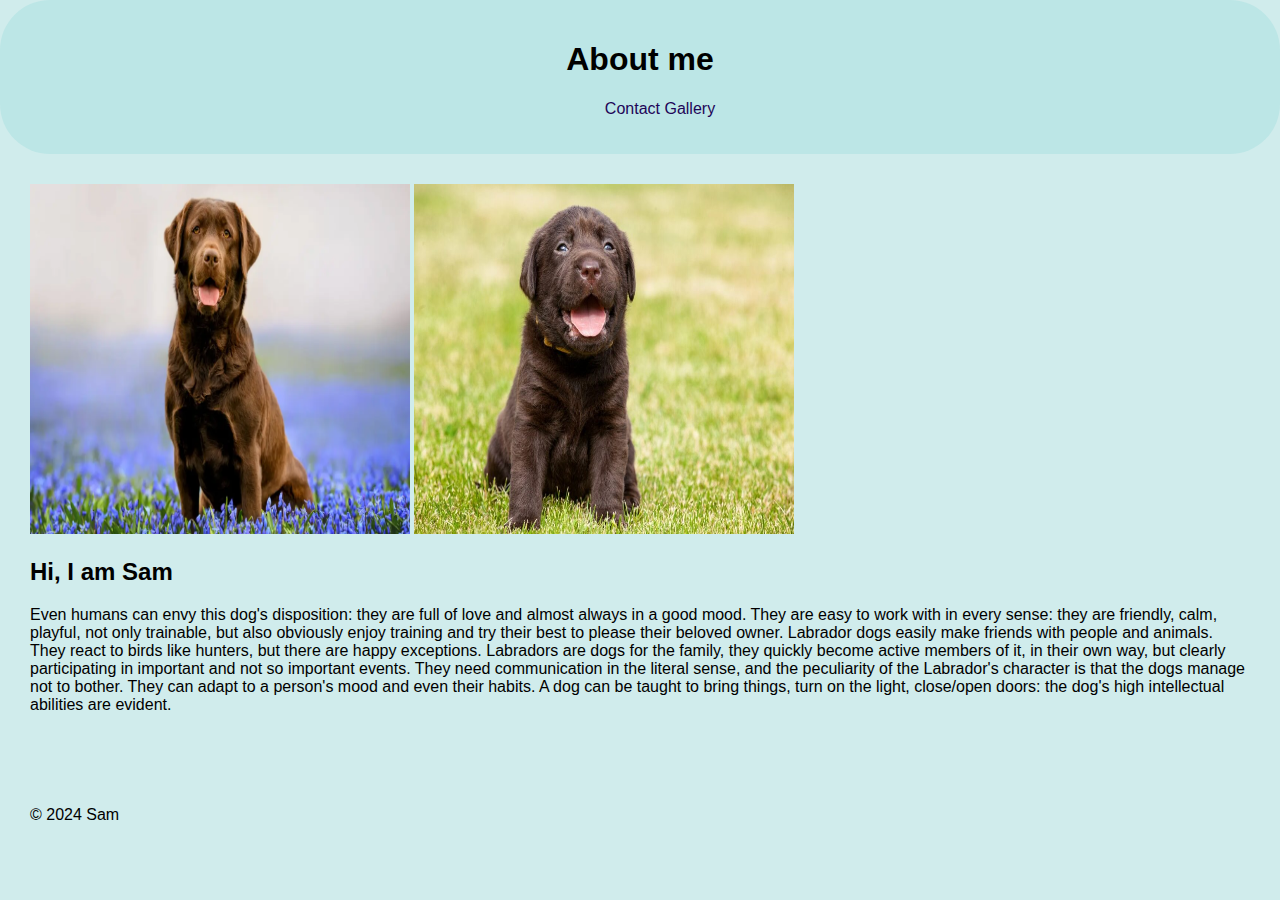
<file: index.html>
<!DOCTYPE html>
<html lang="en">
    <head>
        <meta charset="UTF-8">
        <title>About me</title>
        <link rel="stylesheet" href="style.css">
    </head>
    <body>
                <header>
            <h1>About me</h1>
            <nav>
                <ul>
                    <li><a href="pages\contact.html">Contact</a></li>
                    <li><a href="pages\gallery.html">Gallery</a></li>
                </ul>
            </nav>
        </header>
       <main>
        <section>
            <img src="photo\National-Dog-Day--1400x850.webp" alt="Profile photo" class="profile-photo">
            <img src="photo\tsutsenia-labrador-retryver-1024x682.jpg" alt="Profile photo" class="profile-photo">
            <h2>Hi, I am Sam</h2>
            <p>
                Even humans can envy this dog's disposition: 
                they are full of love and almost always in a good mood. 
                They are easy to work with in every sense:
                they are friendly, calm, playful, not only trainable, 
                but also obviously enjoy training and try their best to please their beloved owner.
                Labrador dogs easily make friends with people and animals. 
                They react to birds like hunters, but there are happy exceptions.
                Labradors are dogs for the family, they quickly become active members of it, 
                in their own way, but clearly participating in important and not so important events. 
                They need communication in the literal sense, and the peculiarity of the Labrador's 
                character is that the dogs manage not to bother. 
                They can adapt to a person's mood and even their habits.
                A dog can be taught to bring things, turn on the light, close/open doors: the dog's high
                intellectual abilities are evident.
            </p>
        </section>
       </main> 
       <footer>
        <p>&copy; 2024 Sam</p>
       </footer>
    </body>
</html>
</file>
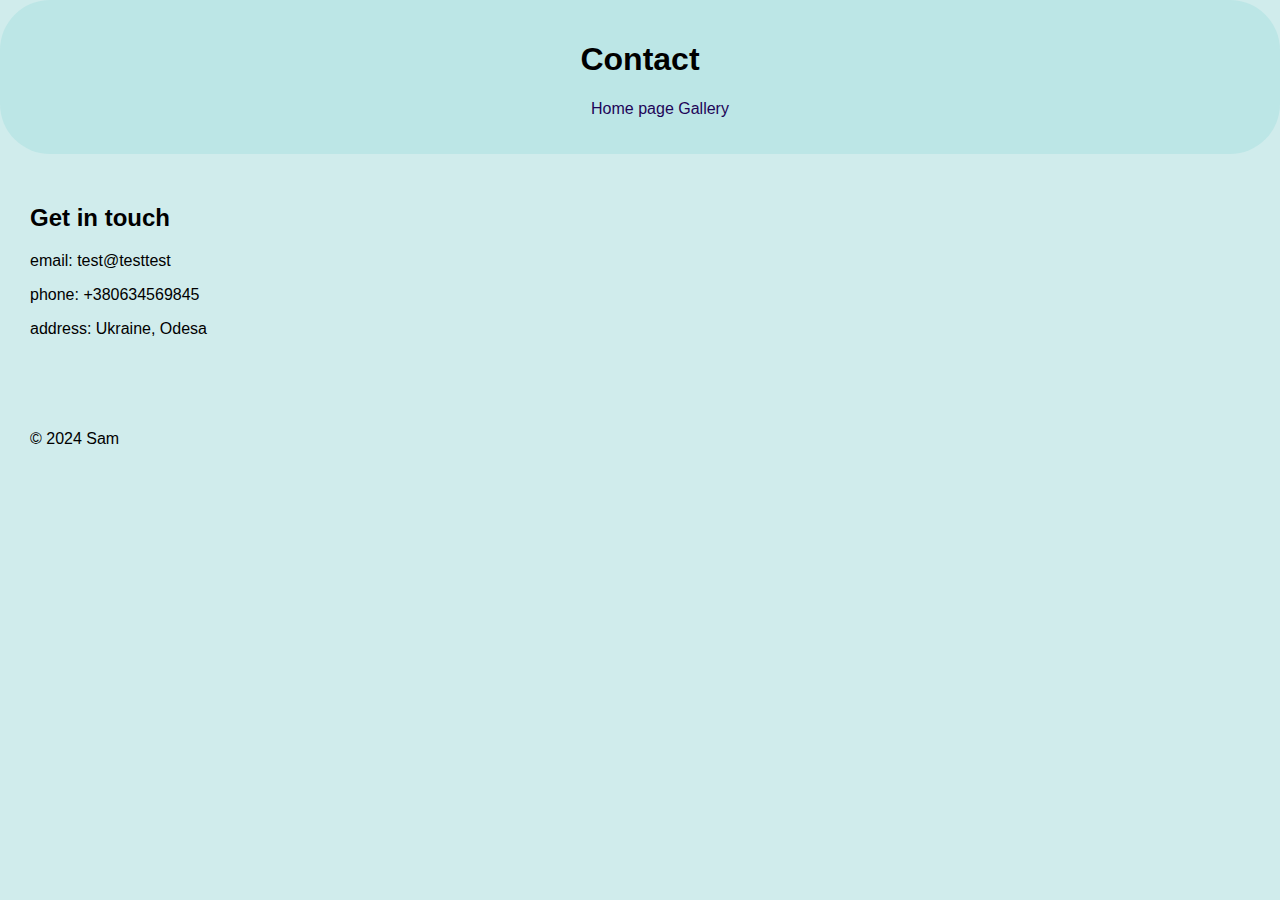
<file: pages/contact.html>
<!DOCTYPE html>
<html lang="en">
<head>
    <meta charset="UTF-8">
    <title>Contact</title>
    <link rel="stylesheet" href="../style.css">
</head>  
<body>
    <header>
        <h1>Contact</h1>
        <nav>
            <ul>
                <li><a href="../index.html">Home page</a></li> 
                <li><a href="gallery.html">Gallery</a></li>
            </ul>
        </nav>
    </header>
    <main>
        <section>
            <h2>Get in touch</h2>
            <p>email: test@testtest</p>
            <p>phone: +380634569845</p>
            <p>address: Ukraine, Odesa</p>
        </section>
    </main>
    <footer>
        <p>&copy; 2024 Sam</p>
       </footer>
</body>
</html>
</file>
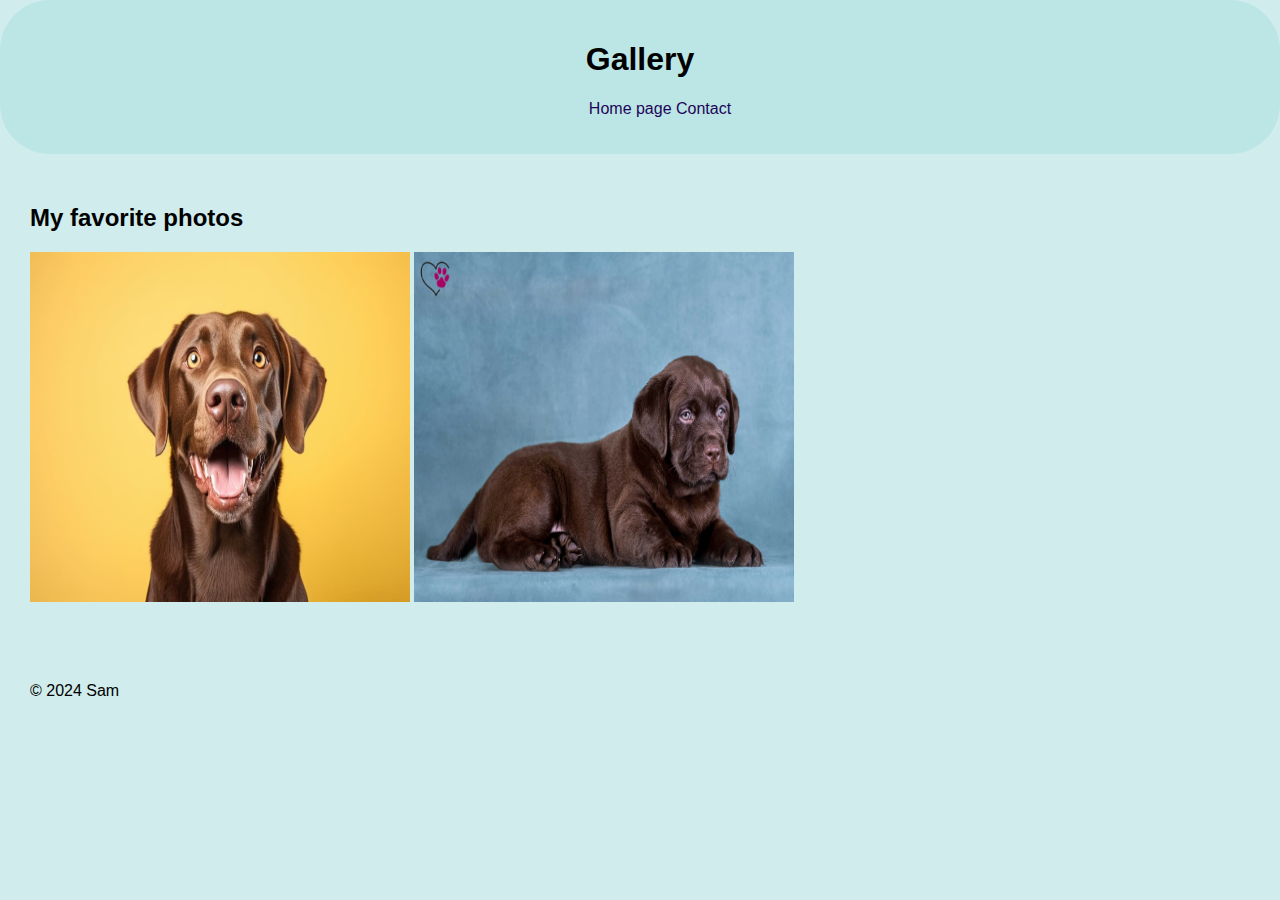
<file: pages/gallery.html>
<!DOCTYPE html>
<html lang="en">
    <head>
        <meta charset="UTF-8">
        <title>Gallery</title>
        <link rel="stylesheet" href="../style.css">
    </head>
    <body>
        <header>
            <h1>Gallery</h1>
            <nav>
                <ul>
                    <li><a href="../index.html">Home page</a></li> 
                    <li><a href="contact.html">Contact</a></li>
                </ul>
            </nav>
        </header>
        <main>
            <section>
            <h2>My favorite photos</h2>
            <div class="gallery"><img src="../photo/2024-04-30-06-59-40-1344x896.jpg" alt="Dog img">
                <img src="../photo/image.webp" alt="Dog img">
            </div>
        </section>
        </main>
        <footer>
            <p>&copy; 2024 Sam</p>
           </footer>
    </body>
</html>
</file>
<file: style.css>
body{
    font-family: 'Lucida Sans', 'Lucida Sans Regular', 'Lucida Grande', 'Lucida Sans Unicode', Geneva, Verdana, sans-serif;
    margin: 0px;
    padding: 0px;
    background-color: rgb(208, 236, 236);
}
header{
    background-color: rgb(188, 230, 230);
    color: black;
    padding: 20px;
    text-align: center;
    border-radius: 50px;
}
header nav ul li {
    display: inline-flex;
}
header nav ul li a{
    color: rgb(30, 5, 88);
    text-decoration: double;
}
main{
    padding: 30px;
}
.gallery img{
    display: inline-block;
    margin-top: 30; 
    width: 380px;
    height: 350px;
}
.profile-photo{
    display: inline-block;
    margin-top: 30; 
    width: 380px;
    height: 350px;  
}
footer{
    padding: 30px;  
    }
</file>
